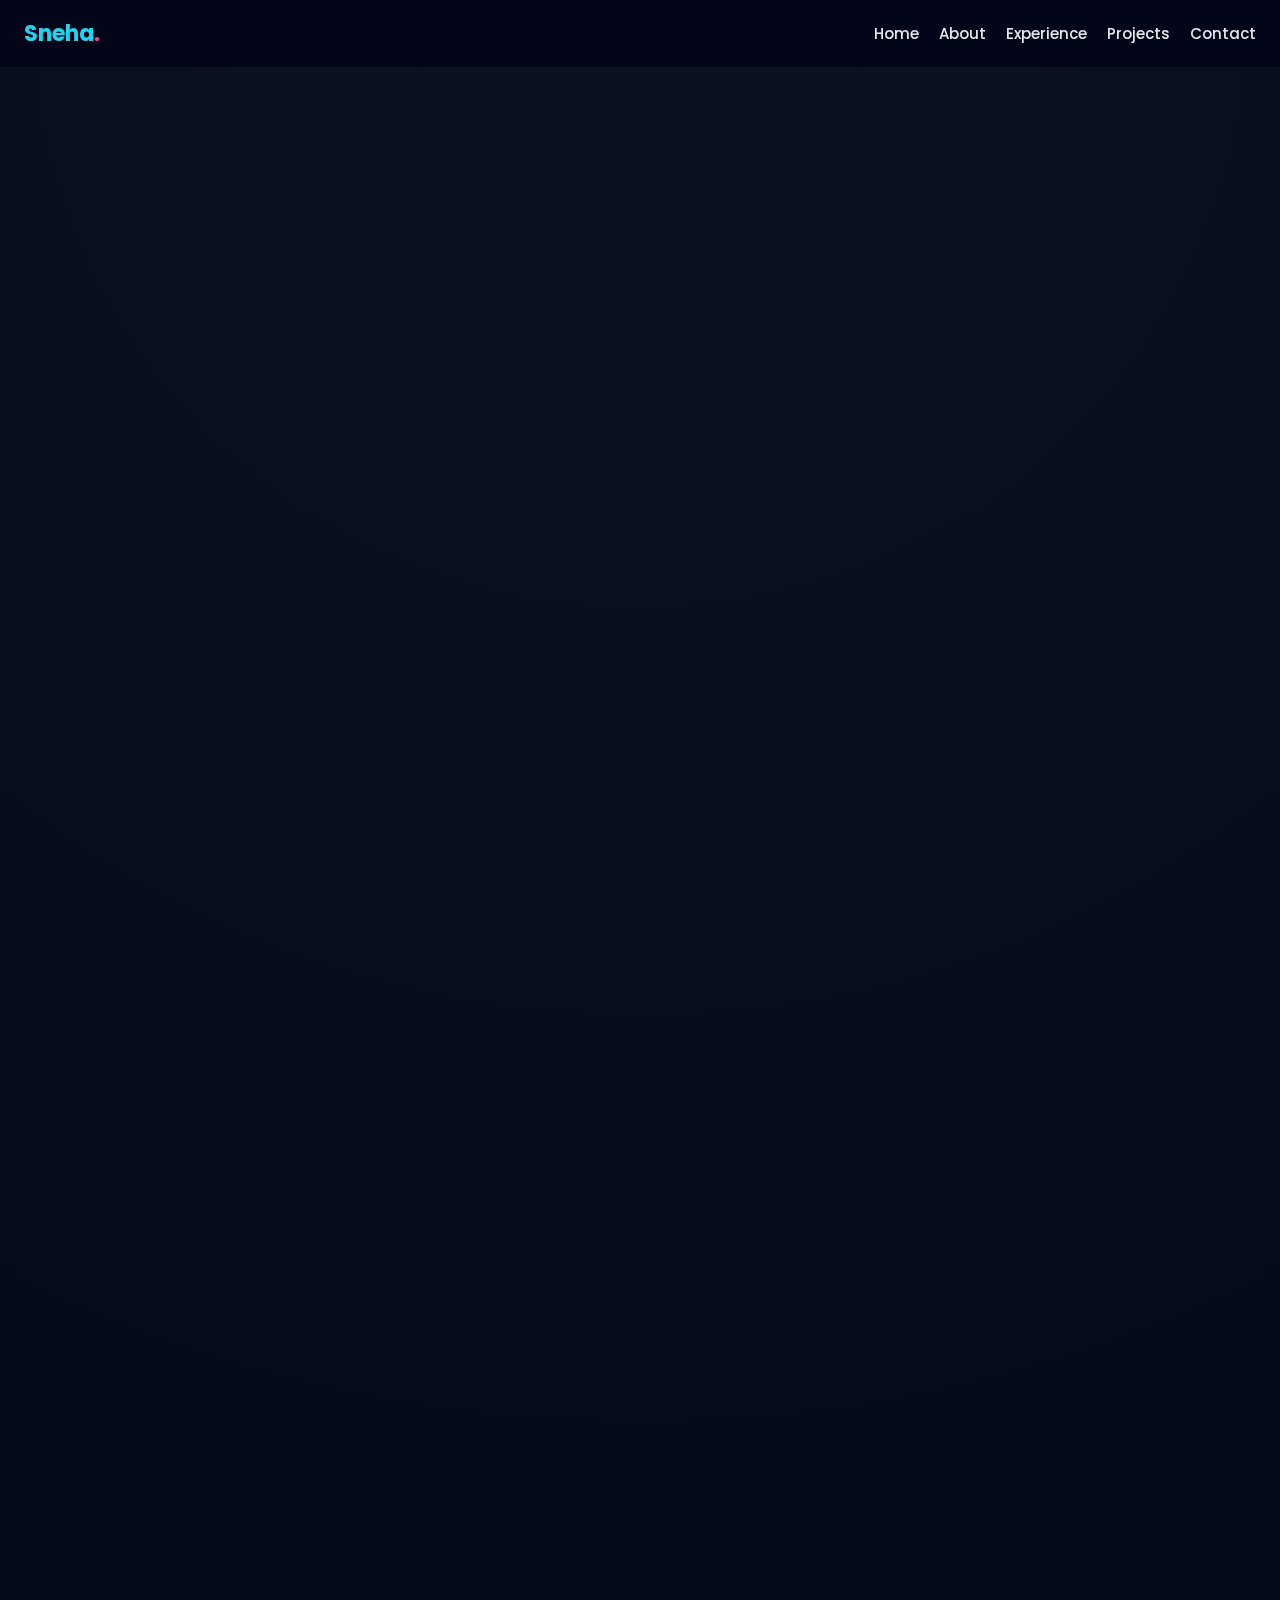
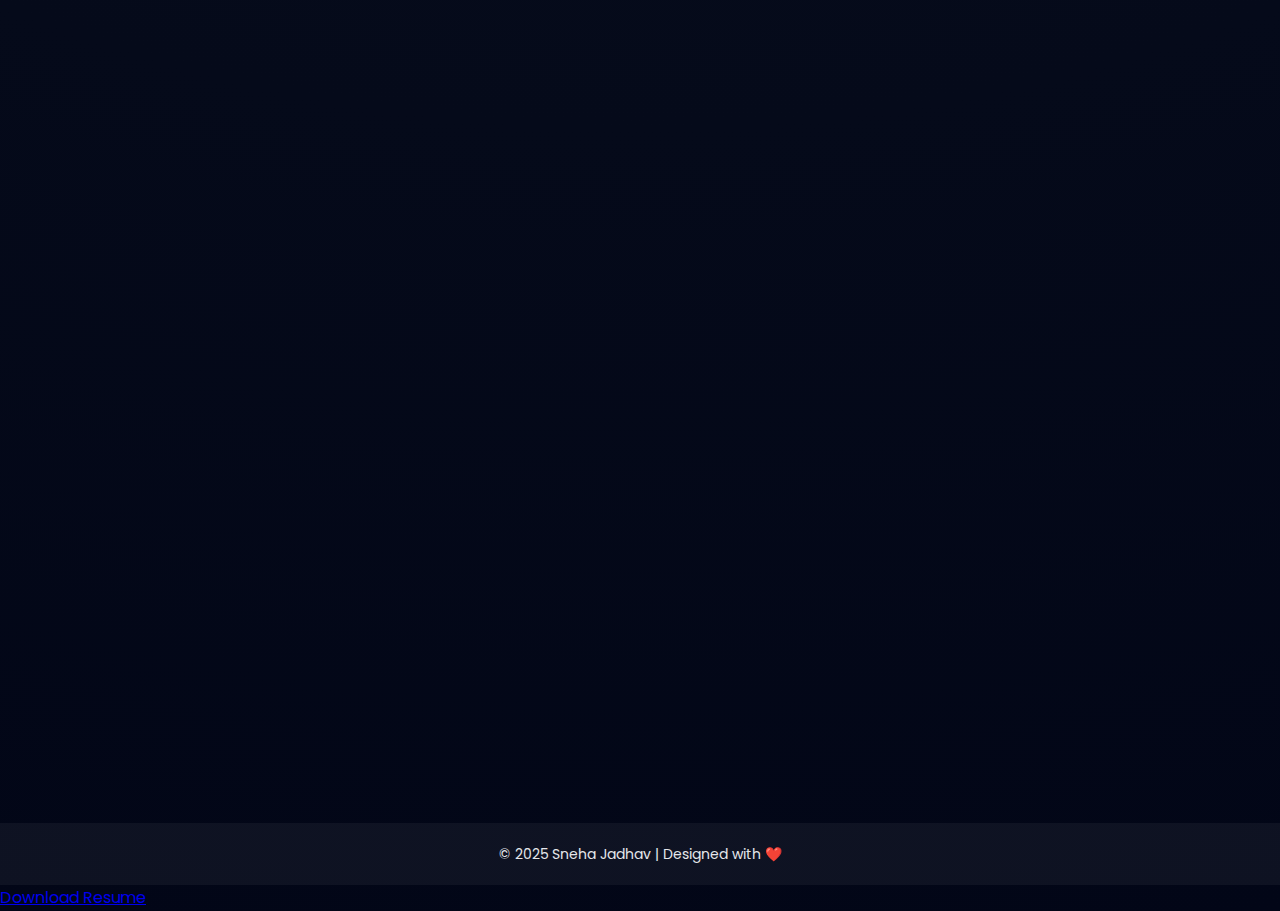
<file: index.html>
﻿<!DOCTYPE html>
<html lang="en">
<head>
  <meta charset="UTF-8" />
  <title>Sneha Jadhav | Portfolio</title>
  <meta name="viewport" content="width=device-width, initial-scale=1.0" />

  <link href="https://fonts.googleapis.com/css2?family=Poppins:wght@300;400;500;600;700&display=swap" rel="stylesheet">
  <link rel="stylesheet" href="style.css">
</head>

<body id="home">

<!-- HEADER -->
<header class="header">
  <div class="logo">Sneha<span>.</span></div>
  <nav class="nav">
    <a href="#home">Home</a>
    <a href="#about">About</a>
    <a href="#experience">Experience</a>
    <a href="#projects">Projects</a>
    <a href="#contact">Contact</a>
  </nav>
</header>

<!-- HERO -->
<section class="hero">
  <div class="hero-content reveal">
    <h1>Sneha Jadhav</h1>
    <h3>Web Developer • UI/UX Designer • SEO Specialist</h3>
    <p>
      I design and develop modern, responsive websites with a strong focus on
      user experience, performance, and SEO.
    </p>

    <div class="hero-buttons">
      <a href="assets/Sneha_Jadhav_Resume.pdf" class="btn primary" download>
        Download Resume
      </a>
      <a href="#projects" class="btn outline">View Projects</a>
    </div>
  </div>
</section>

<!-- ABOUT -->
<section id="about" class="section reveal">
  <h2>About Me</h2>
  <p class="section-text">
    Passionate Web Developer & UI/UX Designer with 2+ years of experience
    creating SEO-friendly, high-performance websites using WordPress,
    HTML, CSS, JavaScript, Shopify & Wix.
  </p>
</section>

<!-- EXPERIENCE -->
<section id="experience" class="section experience reveal">
  <h2>Experience</h2>

  <div class="experience-grid">
    <div class="experience-card">
      <h3>Web Developer – Digital Pitha</h3>
      <span>May 2025 – Present | Bengaluru</span>
      <ul>
        <li>Developed responsive WordPress websites</li>
        <li>Designed UI/UX layouts using Figma</li>
        <li>Improved Core Web Vitals & SEO performance</li>
        <li>Customized Shopify & Wix websites</li>
        <li>Integrated APIs, forms & analytics</li>
      </ul>
    </div>

    <div class="experience-card">
      <h3>Web Developer – Shanthatech</h3>
      <span>Dec 2023 – Apr 2025 | Bengaluru</span>
      <ul>
        <li>Built UI components using HTML, CSS & JS</li>
        <li>Managed WordPress plugins & security</li>
        <li>Handled website migration & hosting</li>
        <li>Improved speed & browser compatibility</li>
        <li>SEO optimization & UI enhancements</li>
      </ul>
    </div>
  </div>
</section>

<!-- PROJECTS -->
<section id="projects" class="section reveal">
  <h2>Projects</h2>

  <div class="projects-grid">
    <div class="project-card">
      <h3>Corporate Website</h3>
      <p>SEO-optimized responsive business website.</p>
    </div>

    <div class="project-card">
      <h3>UI/UX Landing Page</h3>
      <p>Modern Figma-based landing page design.</p>
    </div>

    <div class="project-card">
      <h3>E-Commerce Website</h3>
      <p>Shopify store with performance improvements.</p>
    </div>
  </div>
</section>

<!-- CONTACT -->
<section id="contact" class="section contact reveal">
  <h2>Contact Me</h2>

  <div class="contact-box">
    <p>📍 Bengaluru, India</p>
    <p>📧 <a href="mailto:sj411692@gmail.com">sj411692@gmail.com</a></p>

    <div class="social-links">
      <a href="https://github.com/jsneha9321" target="_blank">GitHub</a>
      <a href="https://www.linkedin.com/in/sneha-jadhav-676390259" target="_blank">LinkedIn</a>
      <a href="https://www.naukri.com/" target="_blank">Naukri</a>
    </div>
  </div>
</section>

<!-- FOOTER -->
<footer>
  <p>© 2025 Sneha Jadhav | Designed with ❤️</p>
</footer>

<!-- FLOATING RESUME BUTTON -->
<a href="assets/Sneha_Jadhav_Resume.pdf" download>
  Download Resume
</a>



<script src="script.js"></script>
</body>
</html>
</file>
<file: style.css>
/* =====================
   ROOT & RESET
===================== */
:root {
  --bg: #020617;
  --card: #0f172a;
  --text: #e5e7eb;
  --accent: #22d3ee;
  --pink: #ec4899;
}

* {
  margin: 0;
  padding: 0;
  box-sizing: border-box;
}

html {
  scroll-behavior: smooth;
}

body {
  font-family: 'Poppins', sans-serif;
  background: radial-gradient(circle at top, #0b1220, #020617);
  color: var(--text);
  line-height: 1.6;
}

/* =====================
   HEADER
===================== */
.header {
  position: fixed;
  top: 0;
  width: 100%;
  padding: 16px 24px;
  display: flex;
  justify-content: space-between;
  align-items: center;
  background: rgba(2, 6, 23, 0.9);
  backdrop-filter: blur(10px);
  z-index: 1000;
  flex-wrap: wrap;
}

.logo {
  font-size: 22px;
  font-weight: 700;
  color: var(--accent);
}

.logo span {
  color: var(--pink);
}

.nav {
  display: flex;
  gap: 20px;
  flex-wrap: wrap;
}

.nav a {
  color: var(--text);
  text-decoration: none;
  font-weight: 500;
  font-size: 15px;
}

.nav a:hover {
  color: var(--accent);
}

/* =====================
   HERO SECTION
===================== */
.hero {
  min-height: 100vh;
  display: flex;
  align-items: center;
  justify-content: center;
  padding: 140px 20px 60px;
  text-align: center;
}

.hero-content {
  max-width: 800px;
}

.hero h1 {
  font-size: clamp(32px, 6vw, 48px);
  background: linear-gradient(90deg, var(--accent), var(--pink));
  -webkit-background-clip: text;
  color: transparent;
}

.hero h3 {
  margin-top: 10px;
  font-size: clamp(16px, 4vw, 20px);
  color: var(--accent);
}

.hero p {
  margin: 20px auto;
  font-size: 16px;
  opacity: 0.9;
}

/* =====================
   BUTTONS
===================== */
.hero-buttons {
  display: flex;
  justify-content: center;
  gap: 16px;
  flex-wrap: wrap;
  margin-top: 20px;
}

.btn {
  padding: 12px 32px;
  border-radius: 40px;
  font-weight: 600;
  text-decoration: none;
  transition: 0.3s ease;
}

.primary {
  background: linear-gradient(135deg, var(--accent), var(--pink));
  color: #020617;
}

.outline {
  border: 2px solid var(--accent);
  color: var(--accent);
}

.btn:hover {
  transform: translateY(-5px) scale(1.05);
}

/* =====================
   SECTIONS
===================== */
.section {
  padding: 80px 20px;
  text-align: center;
}

.section h2 {
  font-size: clamp(26px, 5vw, 36px);
  color: var(--accent);
  margin-bottom: 20px;
}

.section-text {
  max-width: 800px;
  margin: auto;
  font-size: 16px;
  opacity: 0.9;
}

/* =====================
   EXPERIENCE & PROJECTS
===================== */
.experience-grid,
.projects-grid {
  max-width: 1100px;
  margin: 40px auto 0;
  display: grid;
  grid-template-columns: repeat(auto-fit, minmax(280px, 1fr));
  gap: 30px;
}

.experience-card,
.project-card {
  background: linear-gradient(135deg, #0f172a, #1e1b4b);
  padding: 28px;
  border-radius: 22px;
  text-align: left;
  transition: 0.4s;
}

.experience-card h3,
.project-card h3 {
  color: var(--accent);
}

.experience-card ul {
  margin-top: 12px;
  padding-left: 18px;
}

.experience-card:hover,
.project-card:hover {
  transform: translateY(-8px);
  box-shadow: 0 20px 40px rgba(34, 211, 238, 0.2);
}

/* =====================
   CONTACT
===================== */
.contact-box {
  max-width: 600px;
  margin: auto;
}

.contact-box a {
  color: var(--accent);
  text-decoration: none;
}

.social-links {
  margin-top: 16px;
}

.social-links a {
  margin: 0 10px;
  font-weight: 600;
}

.social-links a:hover {
  color: var(--pink);
}

/* =====================
   FOOTER
===================== */
footer {
  padding: 20px;
  text-align: center;
  background: rgba(255, 255, 255, 0.05);
  font-size: 14px;
}

/* =====================
   FLOATING RESUME
===================== */
.resume-btn {
  position: fixed;
  bottom: 20px;
  right: 20px;
  background: linear-gradient(135deg, var(--accent), var(--pink));
  color: #020617;
  padding: 12px 20px;
  border-radius: 50px;
  font-weight: 600;
  text-decoration: none;
  z-index: 1000;
}

/* =====================
   REVEAL ANIMATION
===================== */
.reveal {
  opacity: 0;
  transform: translateY(40px);
  transition: 1s ease;
}

.reveal.active {
  opacity: 1;
  transform: translateY(0);
}

/* =====================
   MOBILE FIX
===================== */
@media (max-width: 768px) {

  .header {
    flex-direction: column;
    gap: 10px;
    padding: 14px;
  }

  .nav {
    justify-content: center;
  }

  .hero {
    padding-top: 160px;
  }

  .hero-buttons {
    flex-direction: column;
  }

  .btn {
    width: 100%;
    max-width: 260px;
    margin: auto;
  }

  .experience-card,
  .project-card {
    text-align: center;
  }
}
</file>
